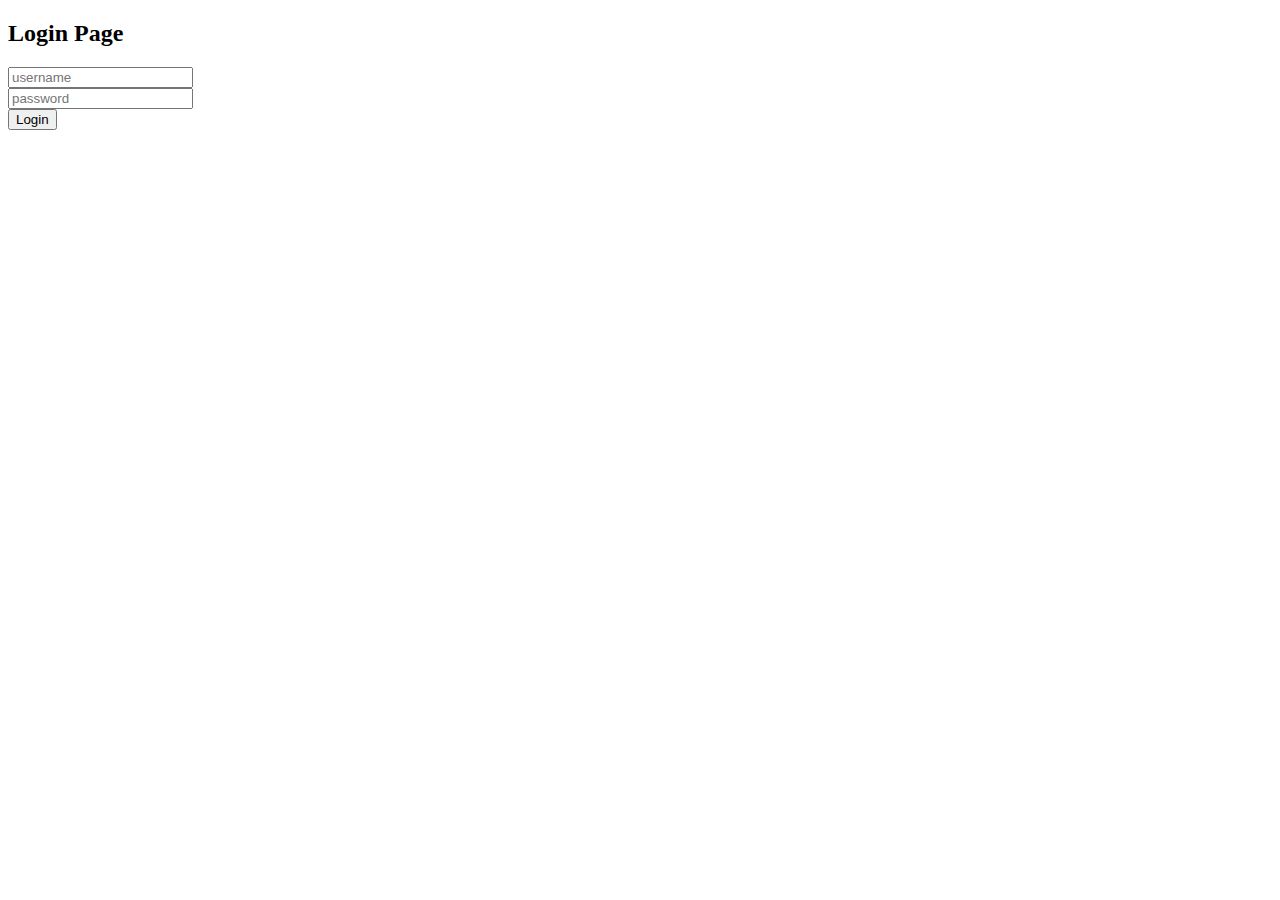
<file: src/main/resources/templates/login.html>
<!DOCTYPE html>
<html lang="en">
<head>
  <meta charset="UTF-8">
  <meta name="viewport" content="width=device-width, initial-scale=1.0">
  <title>Login</title>
</head>
<body>
  <h2>Login Page</h2>
  <form action="/login" method="post">
    <input type="text" name="username" placeholder="username" /><br>
    <input type="password" name="password" placeholder="password" /><br>
    <button type="submit">Login</button>
  </form>
</body>
</html>
</file>
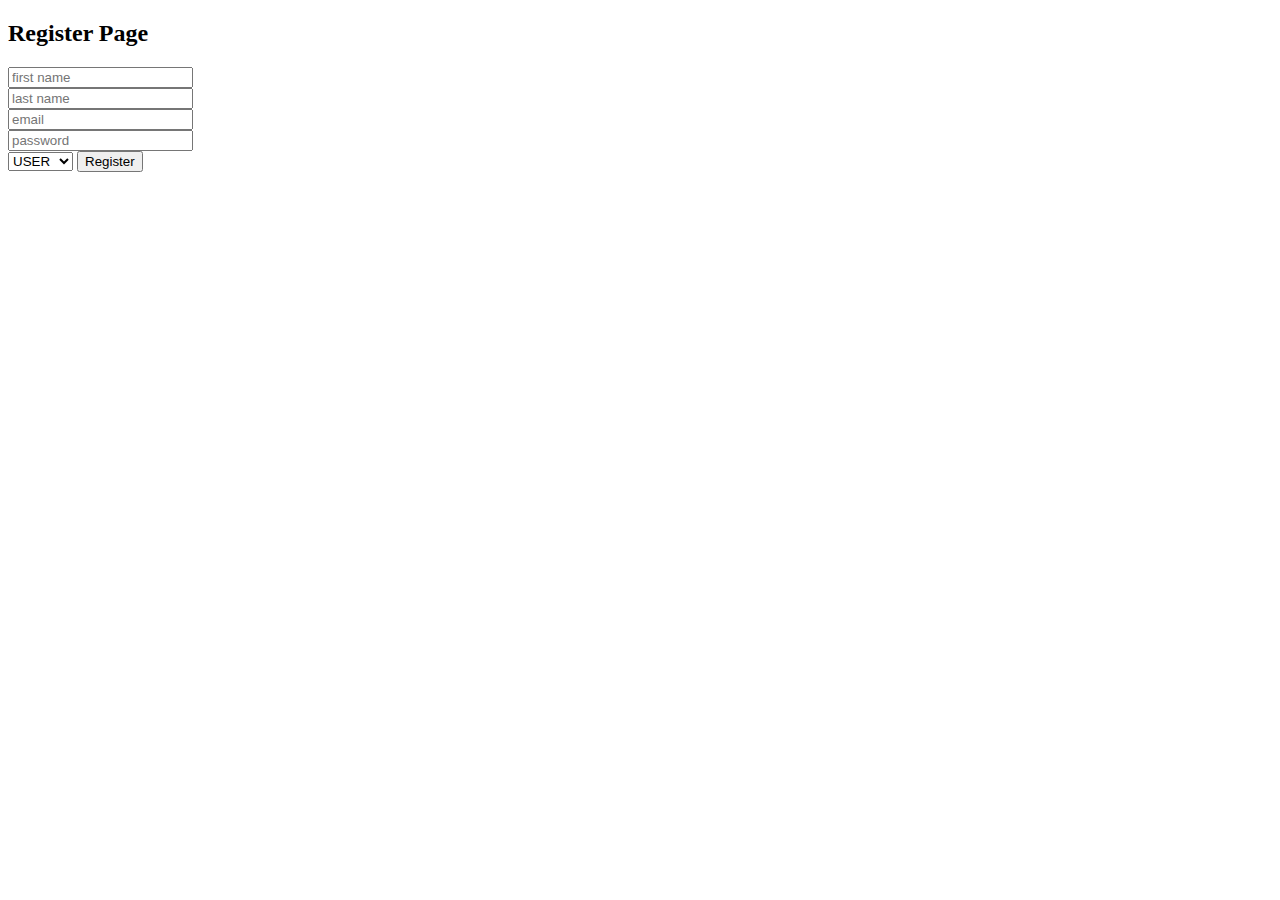
<file: src/main/resources/templates/register.html>
<!DOCTYPE html>
<html lang="en">
<head>
  <meta charset="UTF-8">
  <meta name="viewport" content="width=device-width, initial-scale=1.0">
  <title>Register</title>
</head>
<body>
  <h2>Register Page</h2>
  <form action="/users/register" method="post">
    <input type="text" name="firstName" placeholder="first name" /><br>
    <input type="text" name="lastName" placeholder="last name"/><br>
    <input type="text" name="email" placeholder="email"/><br>
    <input type="password" name="password" placeholder="password"><br>
    <select name="role">
      <option value="USER">USER</option>
      <option value="ADMIN">ADMIN</option>
    </select>
    <button type="submit">Register</button>
  </form>
</body>
</html>
</file>
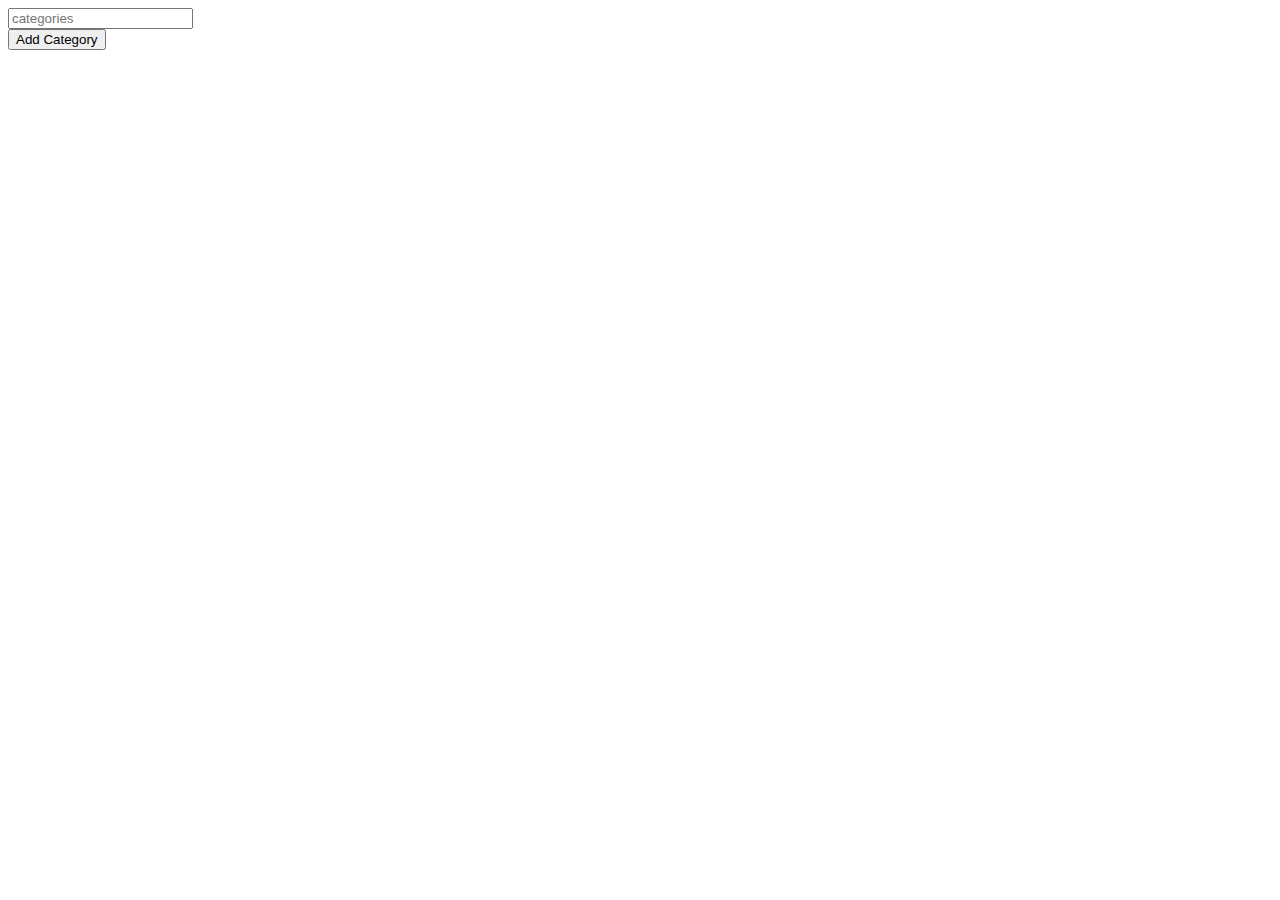
<file: src/main/resources/templates/admin/category.html>
<!DOCTYPE html>
<html lang="en" xmlns:th="http://www.thymeleaf.org">
<head>
  <meta charset="UTF-8">
  <meta name="viewport" content="width=device-width, initial-scale=1.0">
  <title>Category</title>
</head>
<body>
  <form action="/categories/add" method="post">
    <input type="text" name="name" placeholder="categories" /><br>
    <button type="submit">Add Category</button>
  </form>
</body>
</html>
</file>
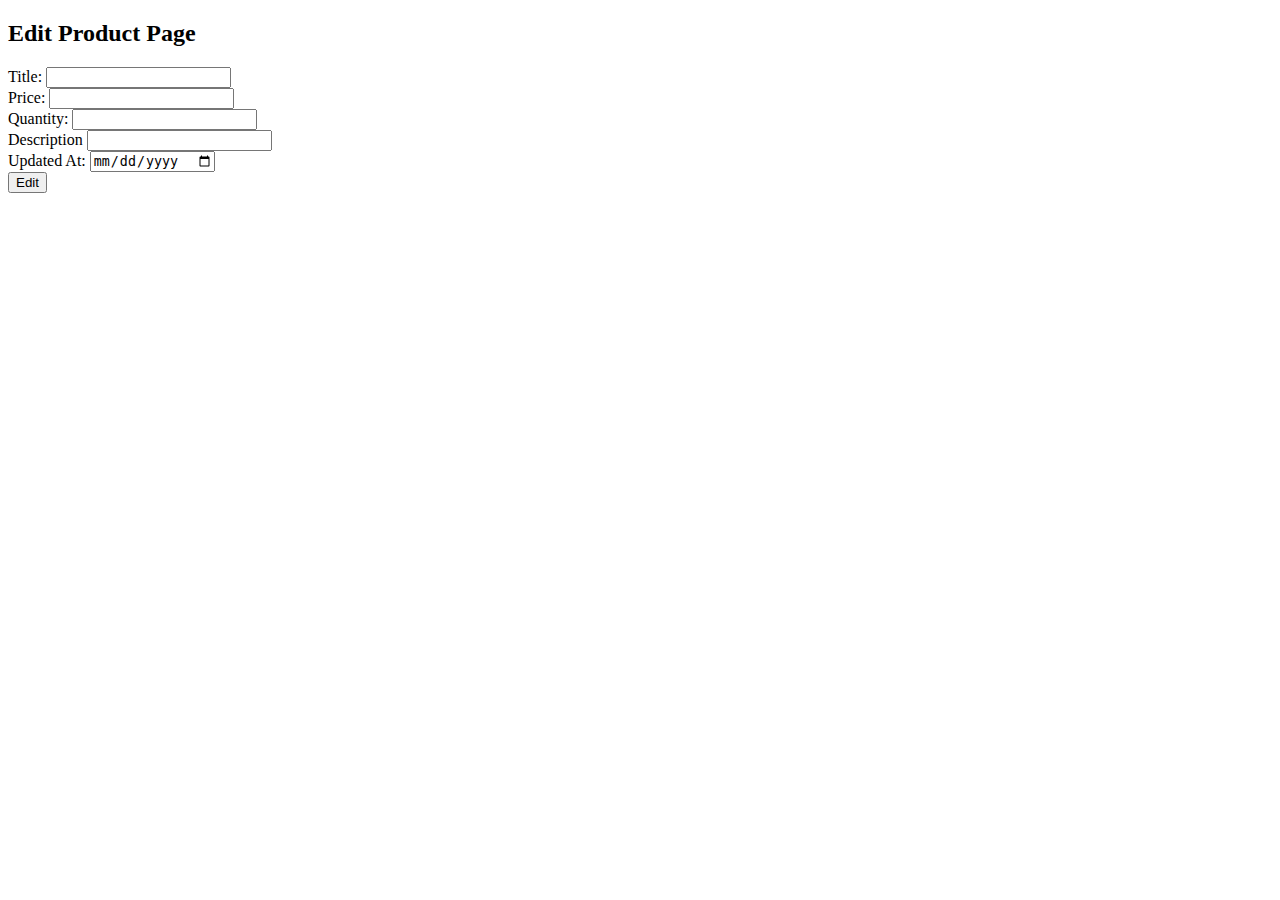
<file: src/main/resources/templates/admin/editProduct.html>
<!DOCTYPE html>
<html lang="en" xmlns:th="http://www.thymeleaf.org">
<head>
  <meta charset="UTF-8">
  <meta name="viewport" content="width=device-width, initial-scale=1.0">
  <title>Document</title>
</head>
<body>
  <h2>Edit Product Page</h2>
  <form action="/products/edit" method="post">
    <input type="hidden" name="id" th:value="${product.id}">
    Title: <input type="text" name="title" th:value="${product.title}"/> <br>
    Price: <input type="number" name="price" th:value="${product.price}"/> <br>
    Quantity: <input type="number" name="qty" th:value="${product.qty}"/> <br>
    Description <input type="text" name="description" th:value="${product.description}"/><br>
    Updated At: <input type="date" name="createdAt" th:value="${#dates.format(product.createdAt, 'yyyy-MM-dd')}"/> <br>
    <button type="submit">Edit</button>
</form>
</body>
</html>
</file>
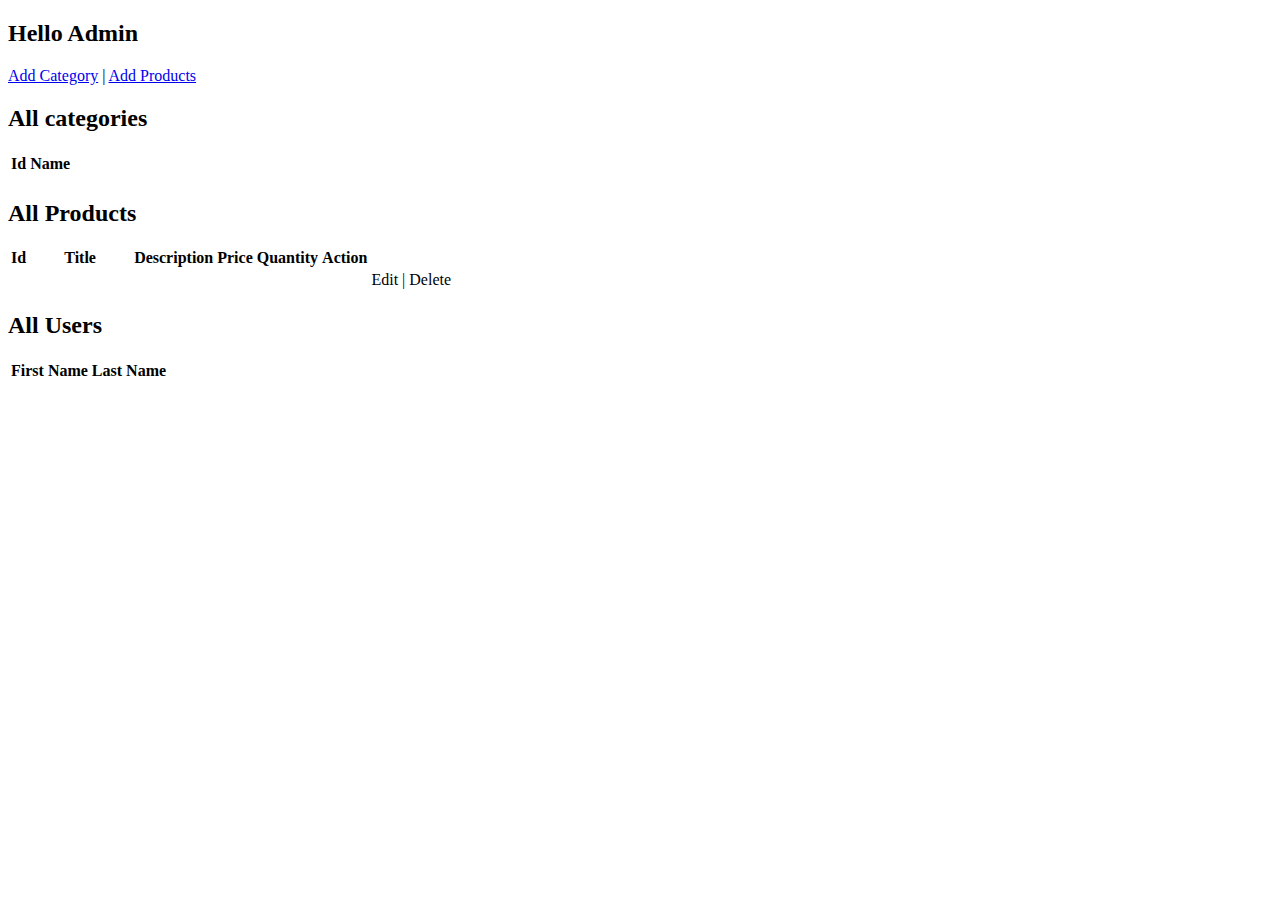
<file: src/main/resources/templates/admin/home.html>
<!DOCTYPE html>
<html lang="en" xmlns:th="http://www.thymeleaf.org">
<head>
  <meta charset="UTF-8">
  <meta name="viewport" content="width=device-width, initial-scale=1.0">
  <title>Document</title>
</head>
<body>
  <h2>Hello Admin</h2>
  <a href="/categories/add">Add Category</a> | 
  <a href="/products/add">Add Products</a>
  <h2>All categories</h2>
  <table>
    <tr>
      <th>Id</th>
      <th>Name</th>
    </tr>
    <tr th:each="category : ${categories}">
      <td th:text="${category.id}"></td>
      <td th:text="${category.name}"></td>
    </tr>
  </table>
  <h2>All Products</h2>
  <table>
    <tr>
      <th>Id</th>
      <th>Title</th>
      <th>Description</th>
      <th>Price</th>
      <th>Quantity</th>
      <th>Action</th>
    </tr>
    <tr th:each="product : ${products}">
      <td th:text="${product.id}"></td>
      <td><img th:if="${product.image != null}" th:src="@{/get-image(imageName=${product.image})}" width="100"></td>
      <td th:text="${product.title}"></td>
      <td th:text="${product.description}"></td>
      <td th:text="${product.price}"></td>
      <td th:text="${product.qty}"></td>
      <td> <a th:href="@{/products/edit(id=${product.id})}">Edit</a> | <a th:href="@{/products/delete(id=${product.id})}">Delete</a> </td>
    </tr>
  </table>
  <h2>All Users</h2>
  <table>
    <tr>
      <th>First Name</th>
      <th>Last Name</th>
    </tr>
    <tr th:each="user : ${users}">
      <td th:text="${user.firstName}"></td>
      <td th:text="${user.lastName}"></td>
    </tr>
  </table>
</body>
</html>
</file>
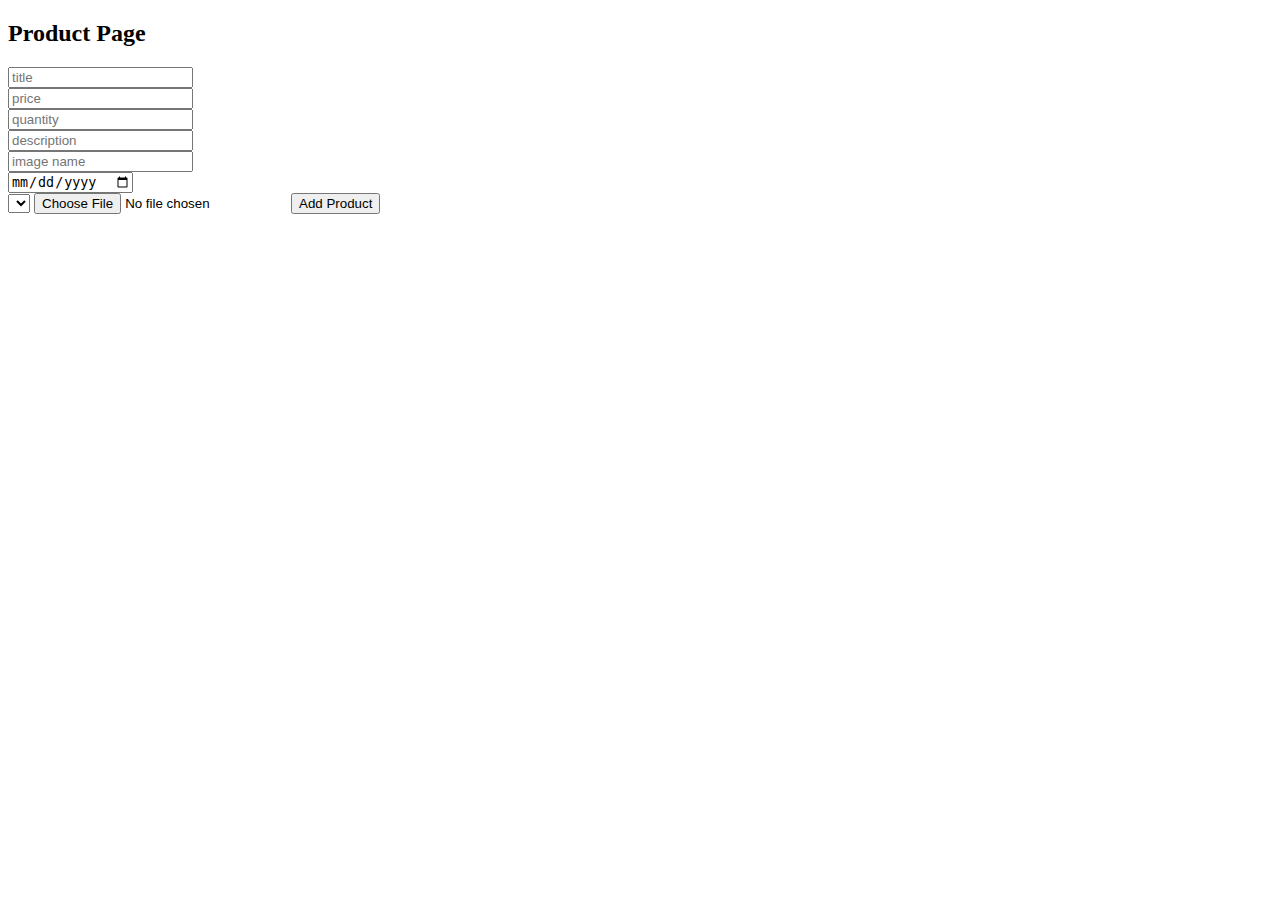
<file: src/main/resources/templates/admin/product.html>
<!DOCTYPE html>
<html lang="en" xmlns:th="http://www.thymeleaf.org">
<head>
  <meta charset="UTF-8">
  <meta name="viewport" content="width=device-width, initial-scale=1.0">
  <title>Product</title>
</head>
<body>
  <h2>Product Page</h2>
  <form action="/products/add" method="post" enctype="multipart/form-data">
    <input type="text" name="title" placeholder="title"/><br>
    <input type="number" name="price" placeholder="price"/><br>
    <input type="number" name="qty" placeholder="quantity" /><br>
    <input type="text" name="description" placeholder="description"/><br>
    <input type="text" name="img" placeholder="image name" /><br>
    <input type="date" name="createdAt"><br>
    <select name="category">
      <option th:each="category : ${categories}" 
              th:value="${category.id}"
              th:text="${category.name}"
      ></option>
    </select>
    <input type="file"name="img" placeholder="image"/>
    <button type="submit">Add Product</button>
  </form>
</body>
</html>
</file>
